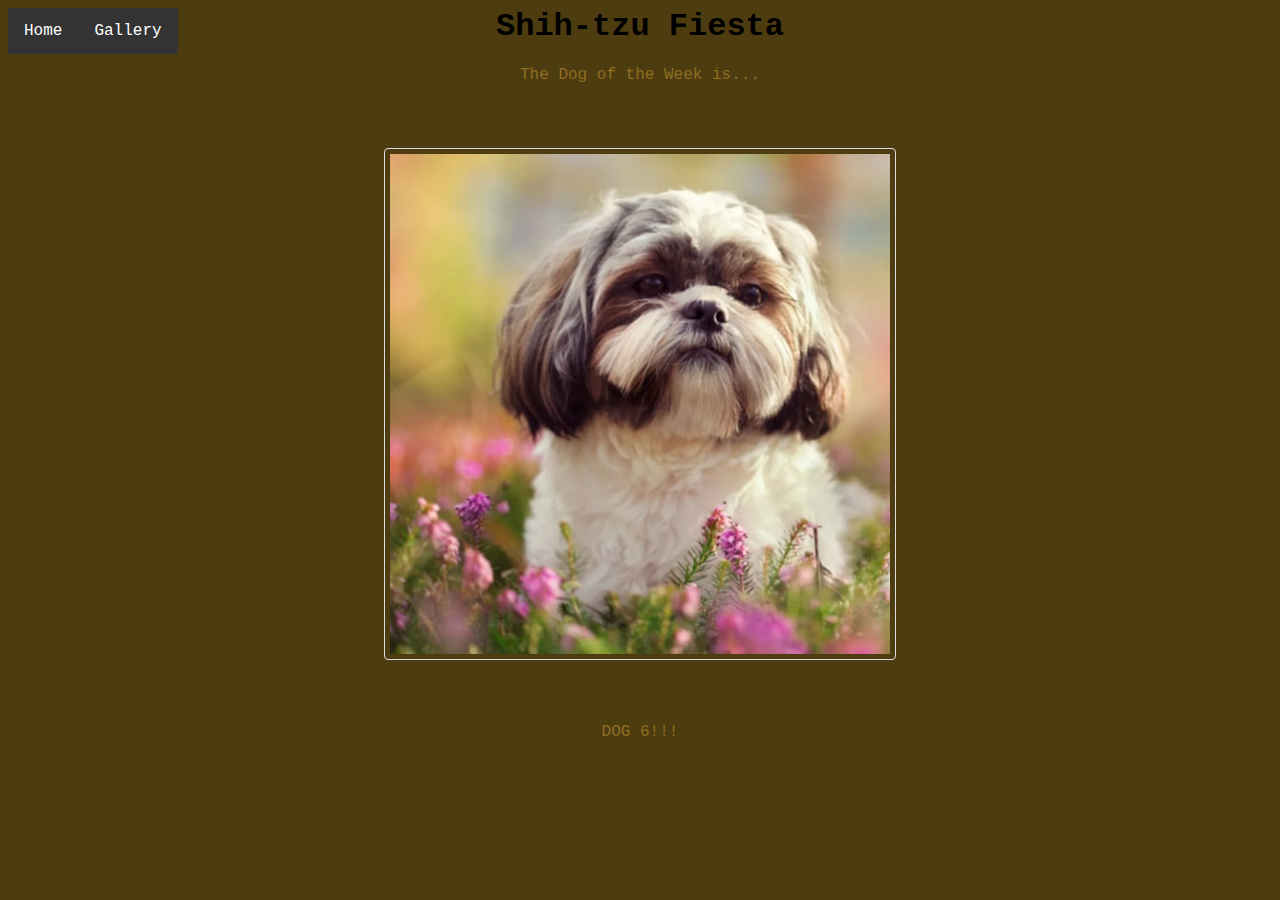
<file: index.html>
<html>
    <head>
        <title>Shi-tzu Fiesta - Home</title>
        <link rel="stylesheet" href="styles.css">
        <link rel="icon" type="image/x-icon" href="favicon.jpg">
        <div class="banner">
            <ul>
                <li><a href="index.html">Home</a></li>
                <li><a href="gallery.html">Gallery</a></li>
            </ul>
        </div>

    </head>


    <body>
        <h1>Shih-tzu Fiesta</h1>
        <div class="box">

            <div class="left">
                The Dog of the Week is...
            </div>

            <div class="DOTW">
                <img src="dog-6.webp" width="50%">
            </div>



            <div class="bottom">
                DOG 6!!!
            </div>
        </div>

    </body>
</html>
</file>
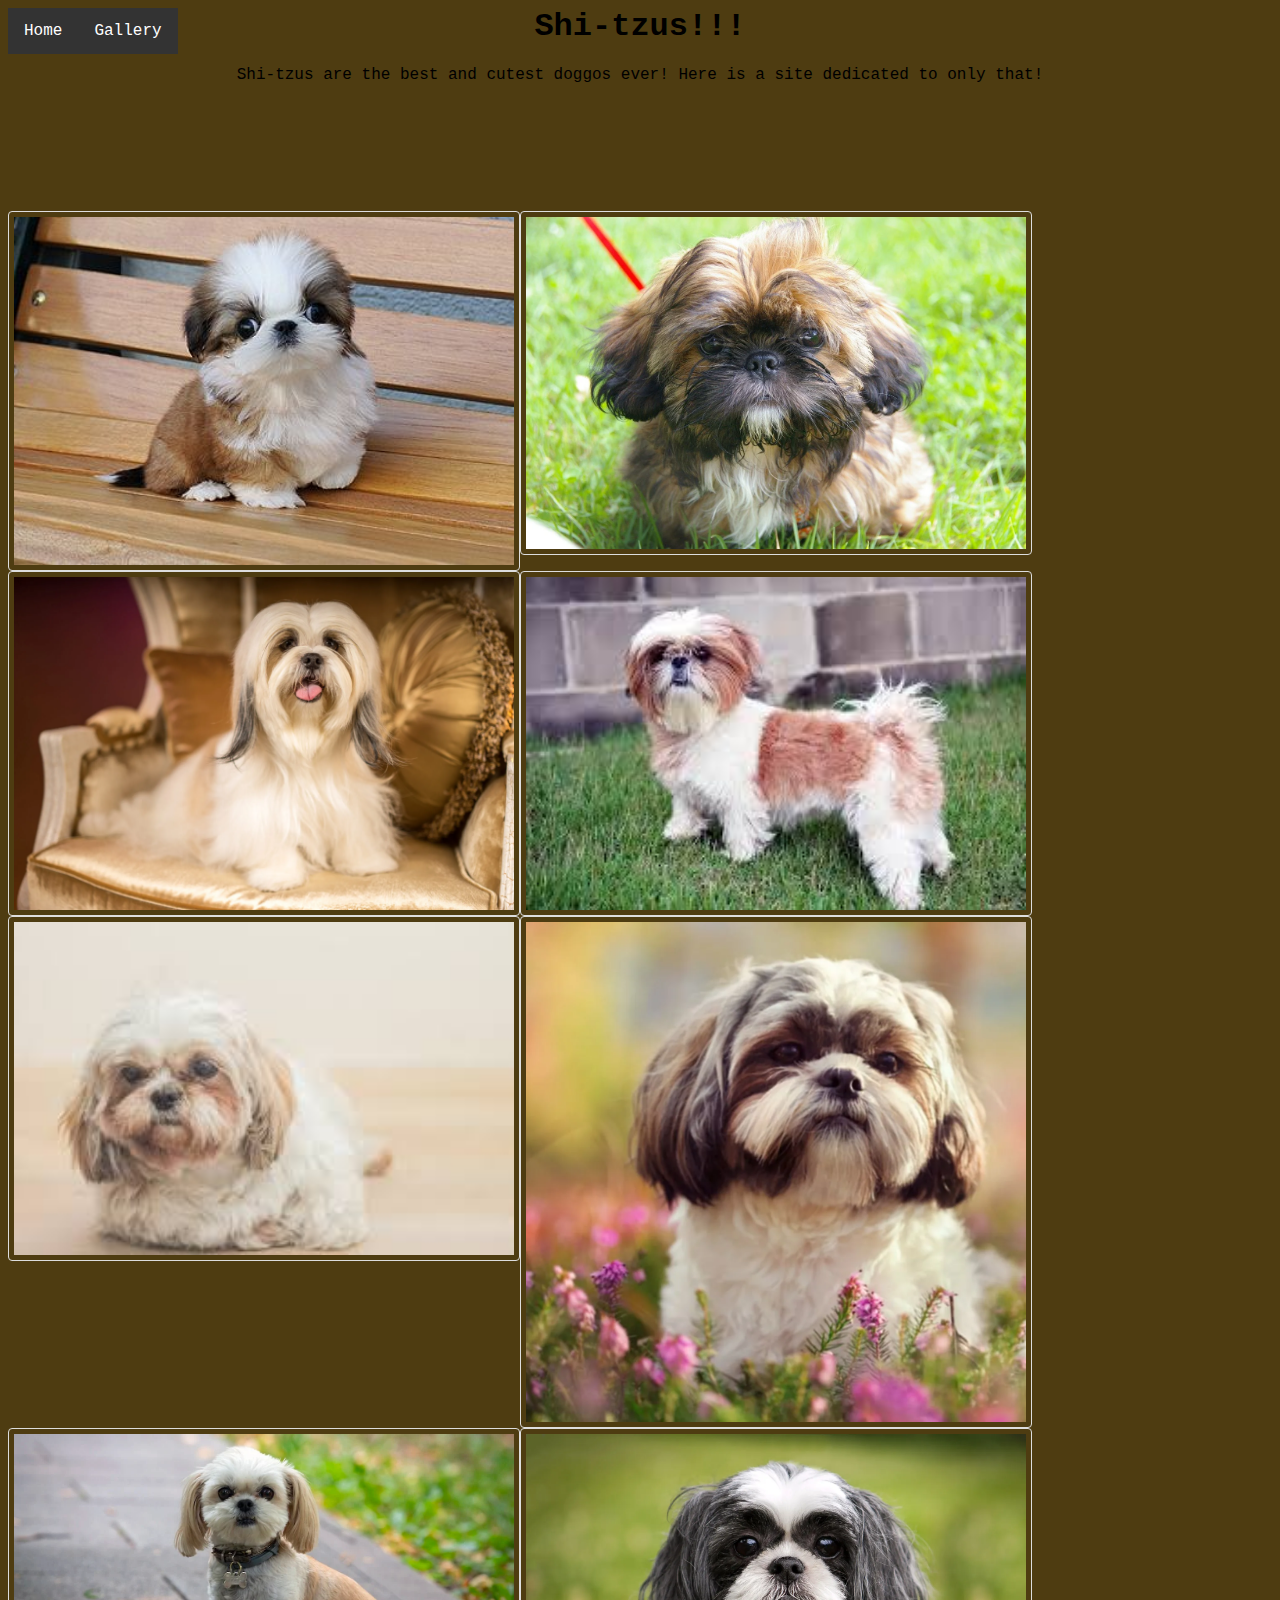
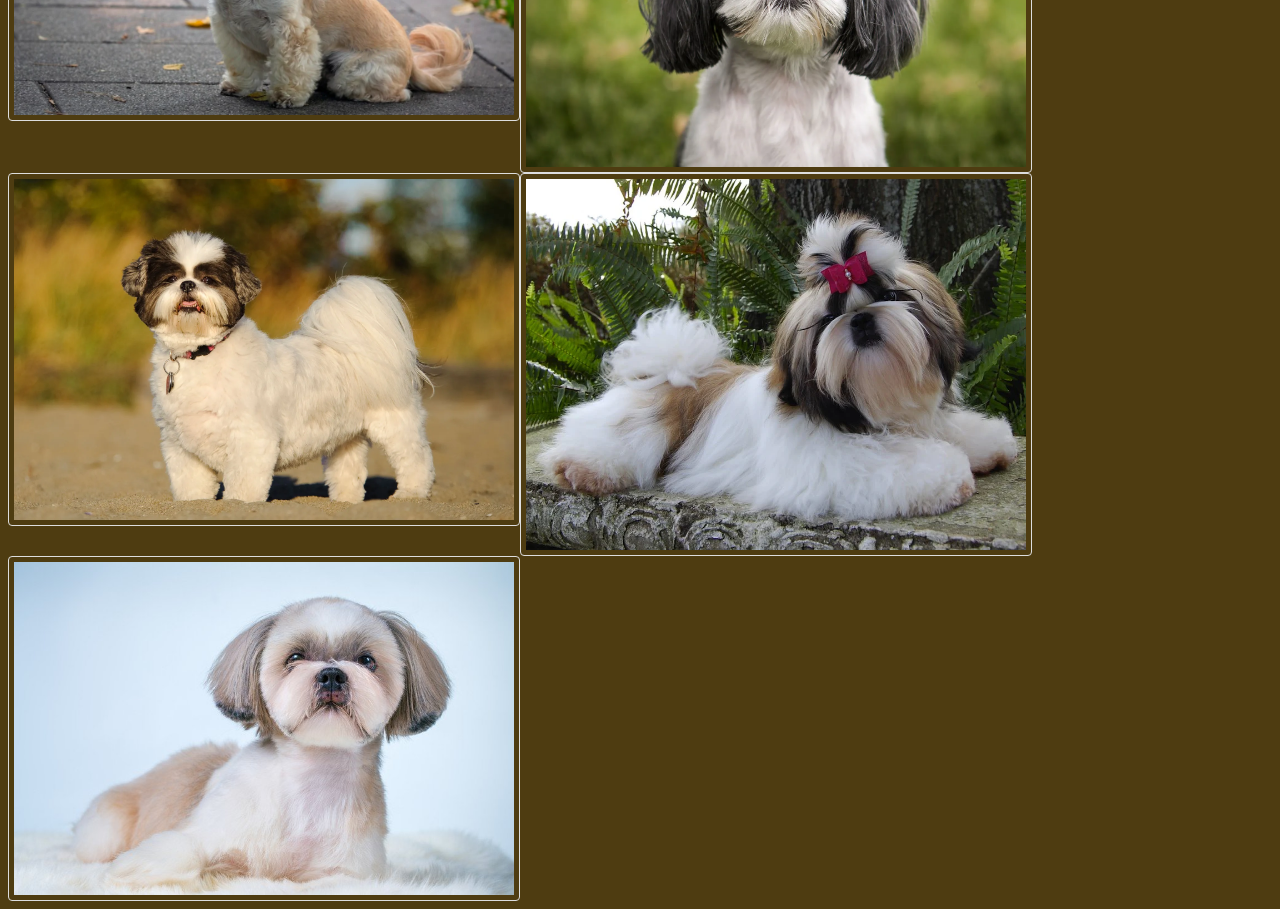
<file: gallery.html>
<html>
    <head>
        <title>Shi-tzu Fiesta - Gallery</title>
        <link rel="stylesheet" href="styles.css">
        <link rel="icon" type="image/x-icon" href="favicon.jpg"> 
        <div>
            <ul>
                <li><a href="index.html">Home</a></li>
                <li><a href="gallery.html">Gallery</a></li>
            </ul>
        </div>
    </head>
    <body>
        <h1>Shi-tzus!!!</h1>
        <div class="text">Shi-tzus are the best and cutest doggos ever! Here is a site dedicated to only that!</div>

        <div class="gallery">
            <div><img src="dog-1.jpg"></div>
            <div><img src="dog-2.webp"></div>
            <div><img src="dog-3.webp"></div>
            <div><img src="dog-4.jpg"></div>
            <div><img src="dog-5.jpg"></div>
            <div><img src="dog-6.webp"></div>
            <div><img src="dog-7.webp"></div>
            <div><img src="dog-8.webp"></div>
            <div><img src="dog-9.webp"></div>
            <div><img src="dog-10.webp"></div>
            <div><img src="dog-11.jpg"></div>

            
        </div>


    </body>
</html>
</file>
<file: styles.css>
html {
    background-color: rgb(78, 60, 17);
    text-align: center;
}

h1 {
    font-family: 'Courier New', Courier, monospace;
}

div {
    font-family: 'Courier New', Courier, monospace;
}

div.gallery {
    display: flex;
    flex-direction: row;
    flex-wrap: wrap;
}

img {
    width: 500px;
    border: 1px solid #ddd;
    border-radius: 4px;
    padding: 5px;
    flex-grow: 1;
}

img:hover {
    border: 1px solid #242424
}

.text {
    padding-bottom: 10%;
}

ul {
    list-style-type: none;
    margin: 0;
    padding: 0;
    background-color: #333333;
    display: flex;
    position: fixed;
    

}

ul li a {
  display: block;
  color: white;
  padding: 14px 16px;
  text-decoration: none;
}

ul li a:hover {
  background-color: #111111;
}

ul li a.active {
  background-color: #04AA6D;
}


.banner {
    background-color: rgb(143, 110, 32);
}

.box {
    display: flexbox;
    margin-right: 25%;
    margin-left: 25%;
    color: rgb(143, 110, 32);
    flex-direction: row;
}

.DOTW {
    margin-top: 10%;
    margin-bottom: 10%;
}

.right {
    text-align: right;
}
</file>
